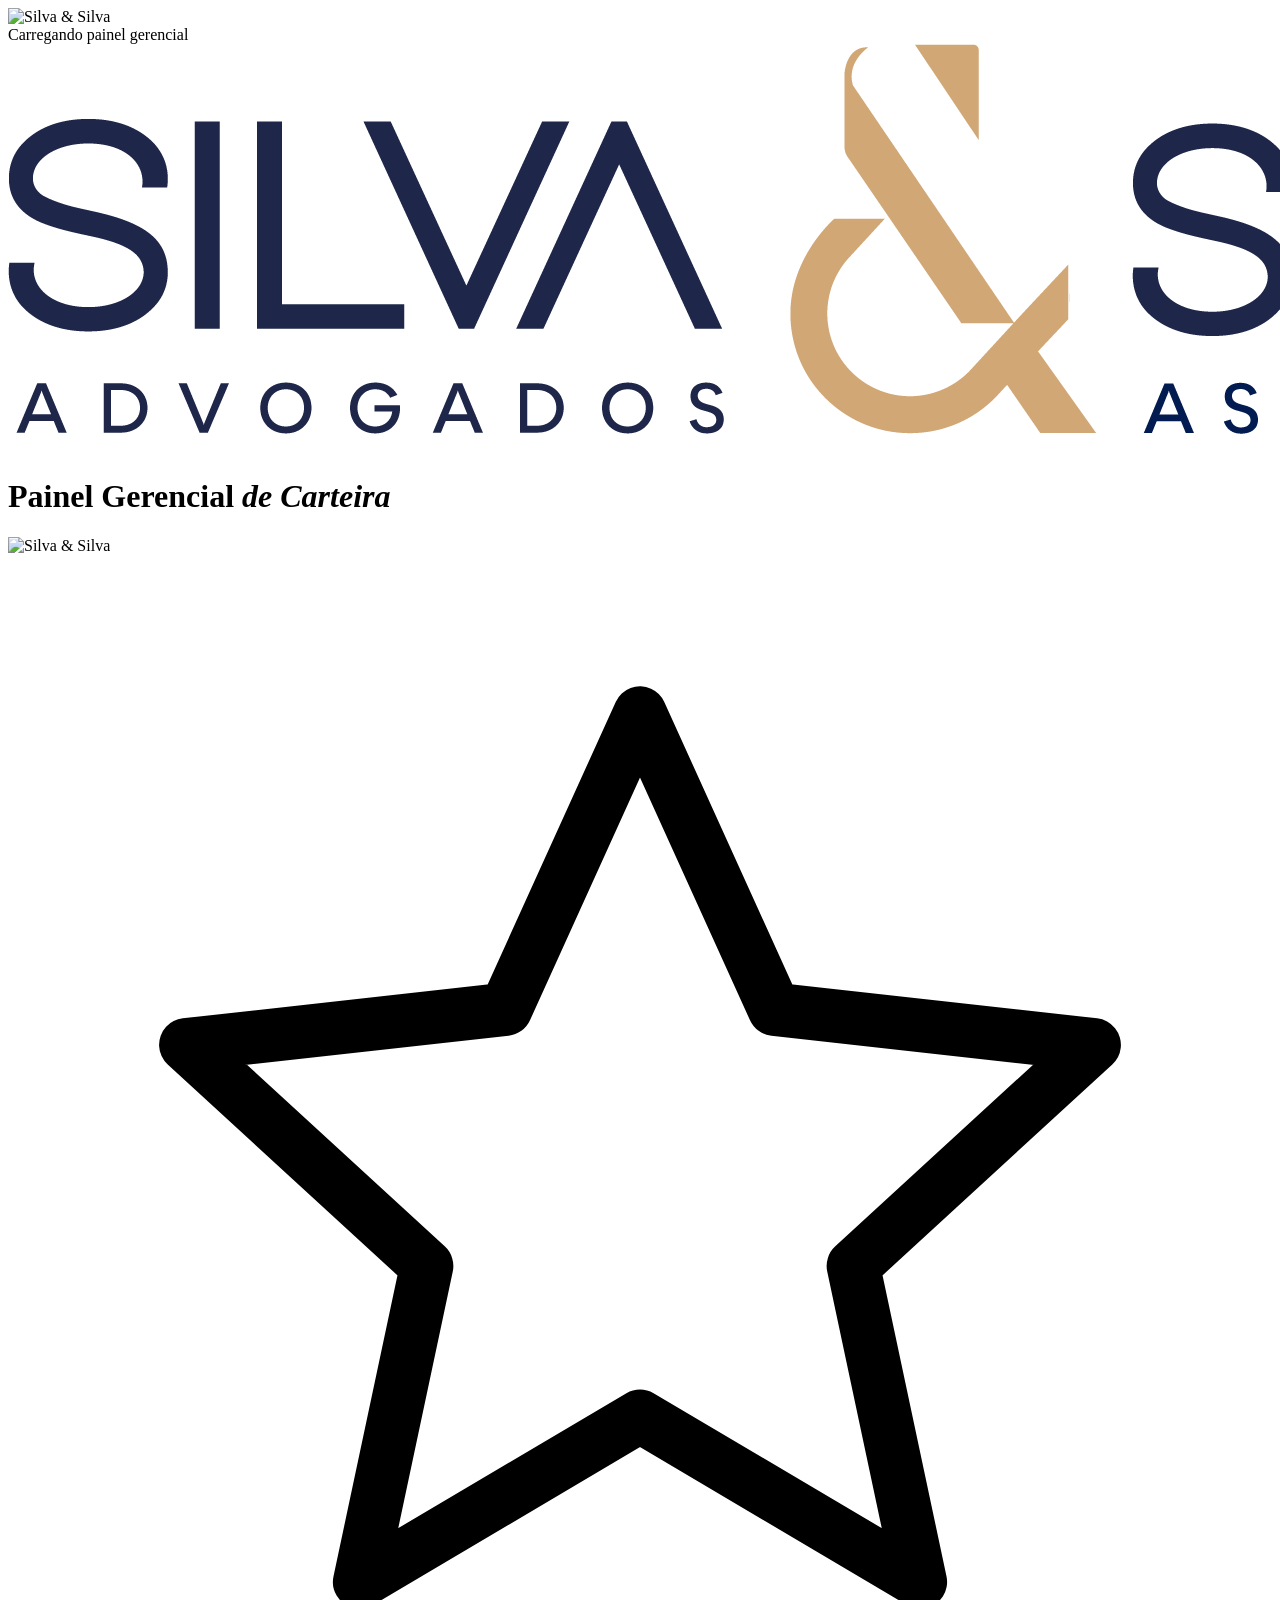
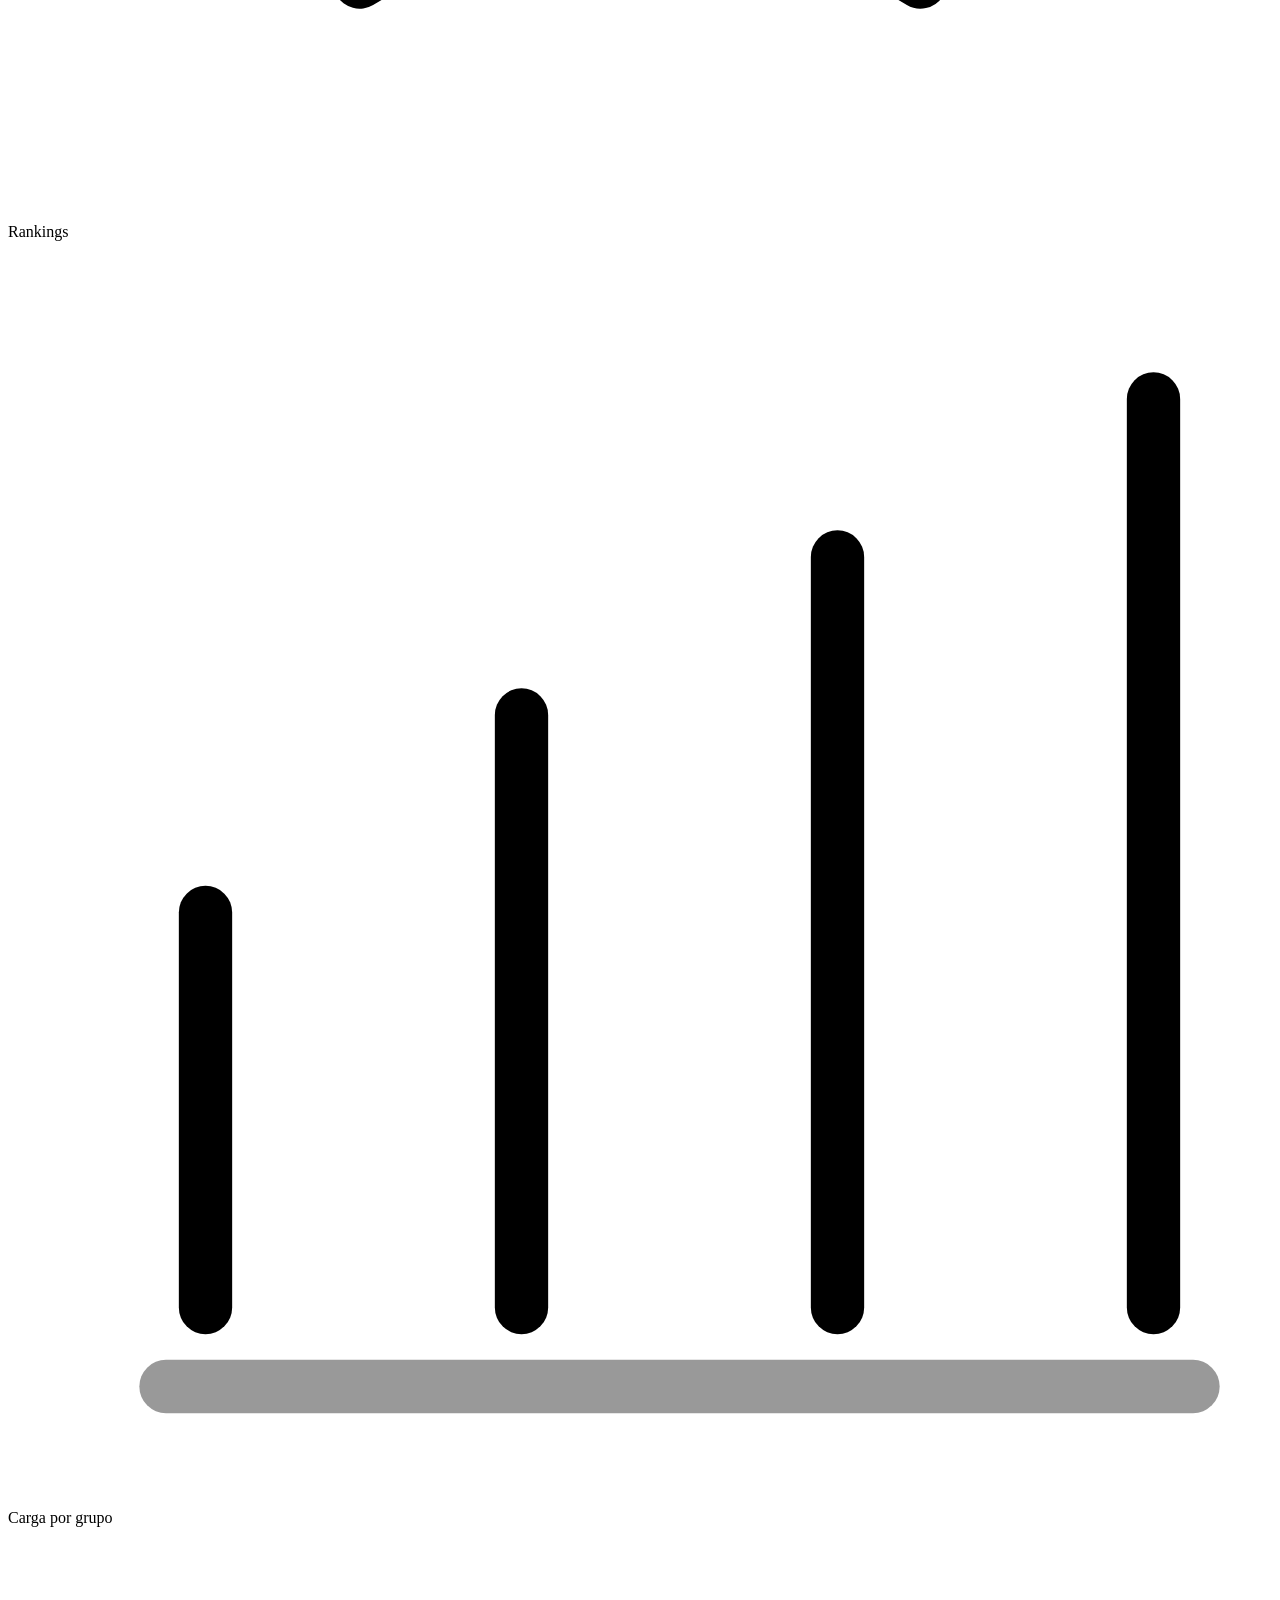
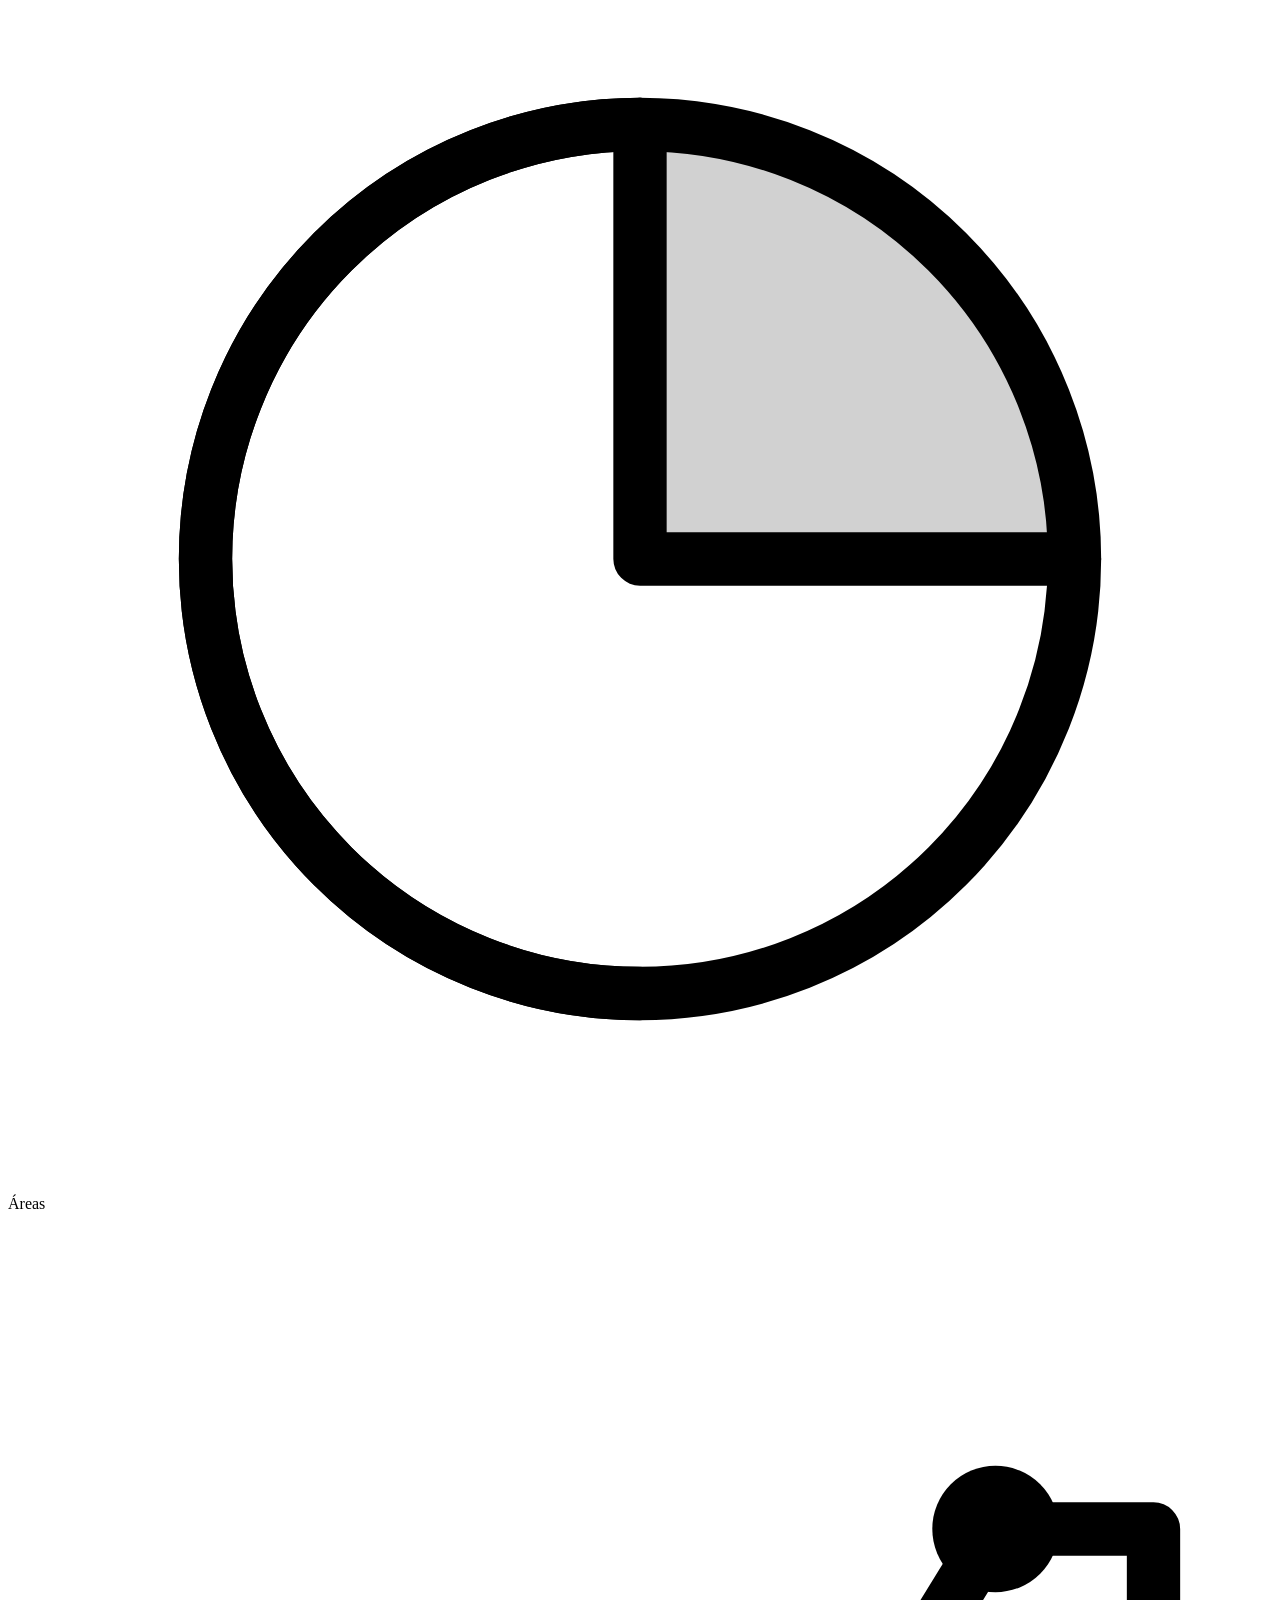
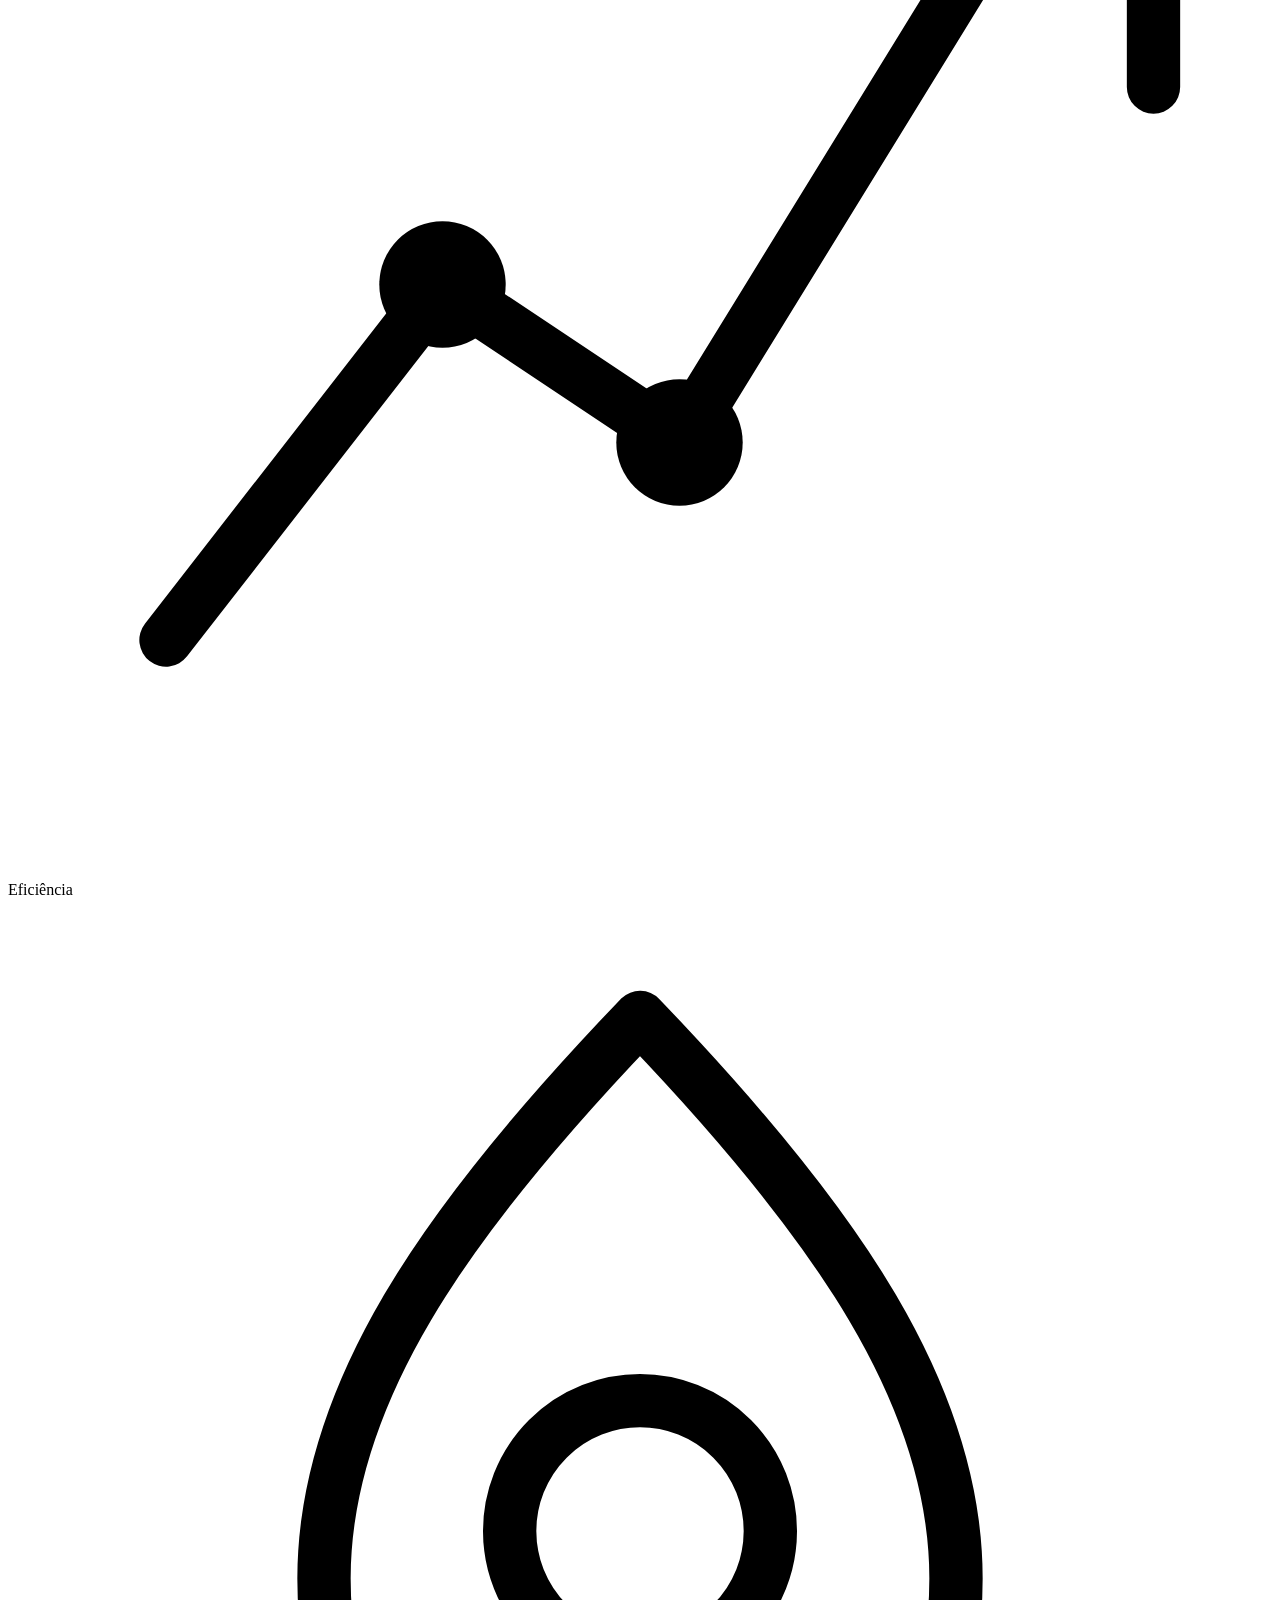
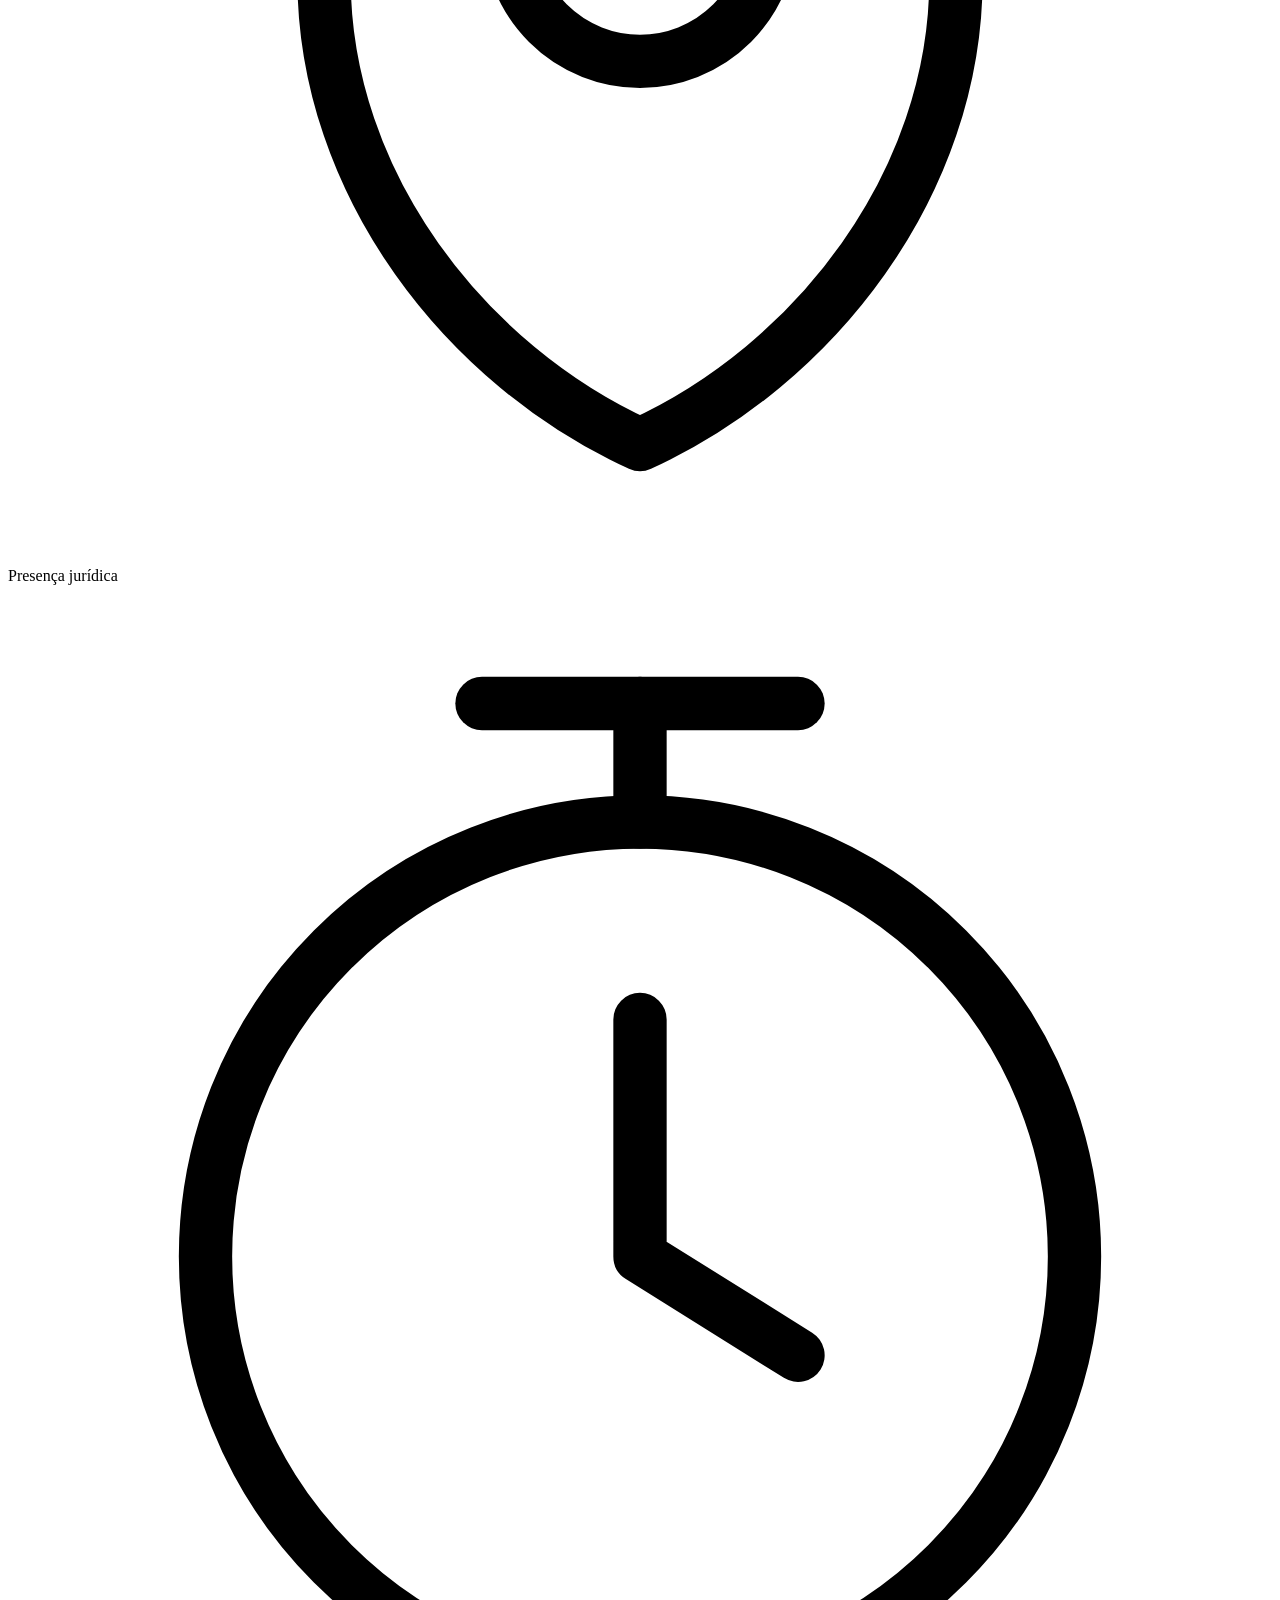
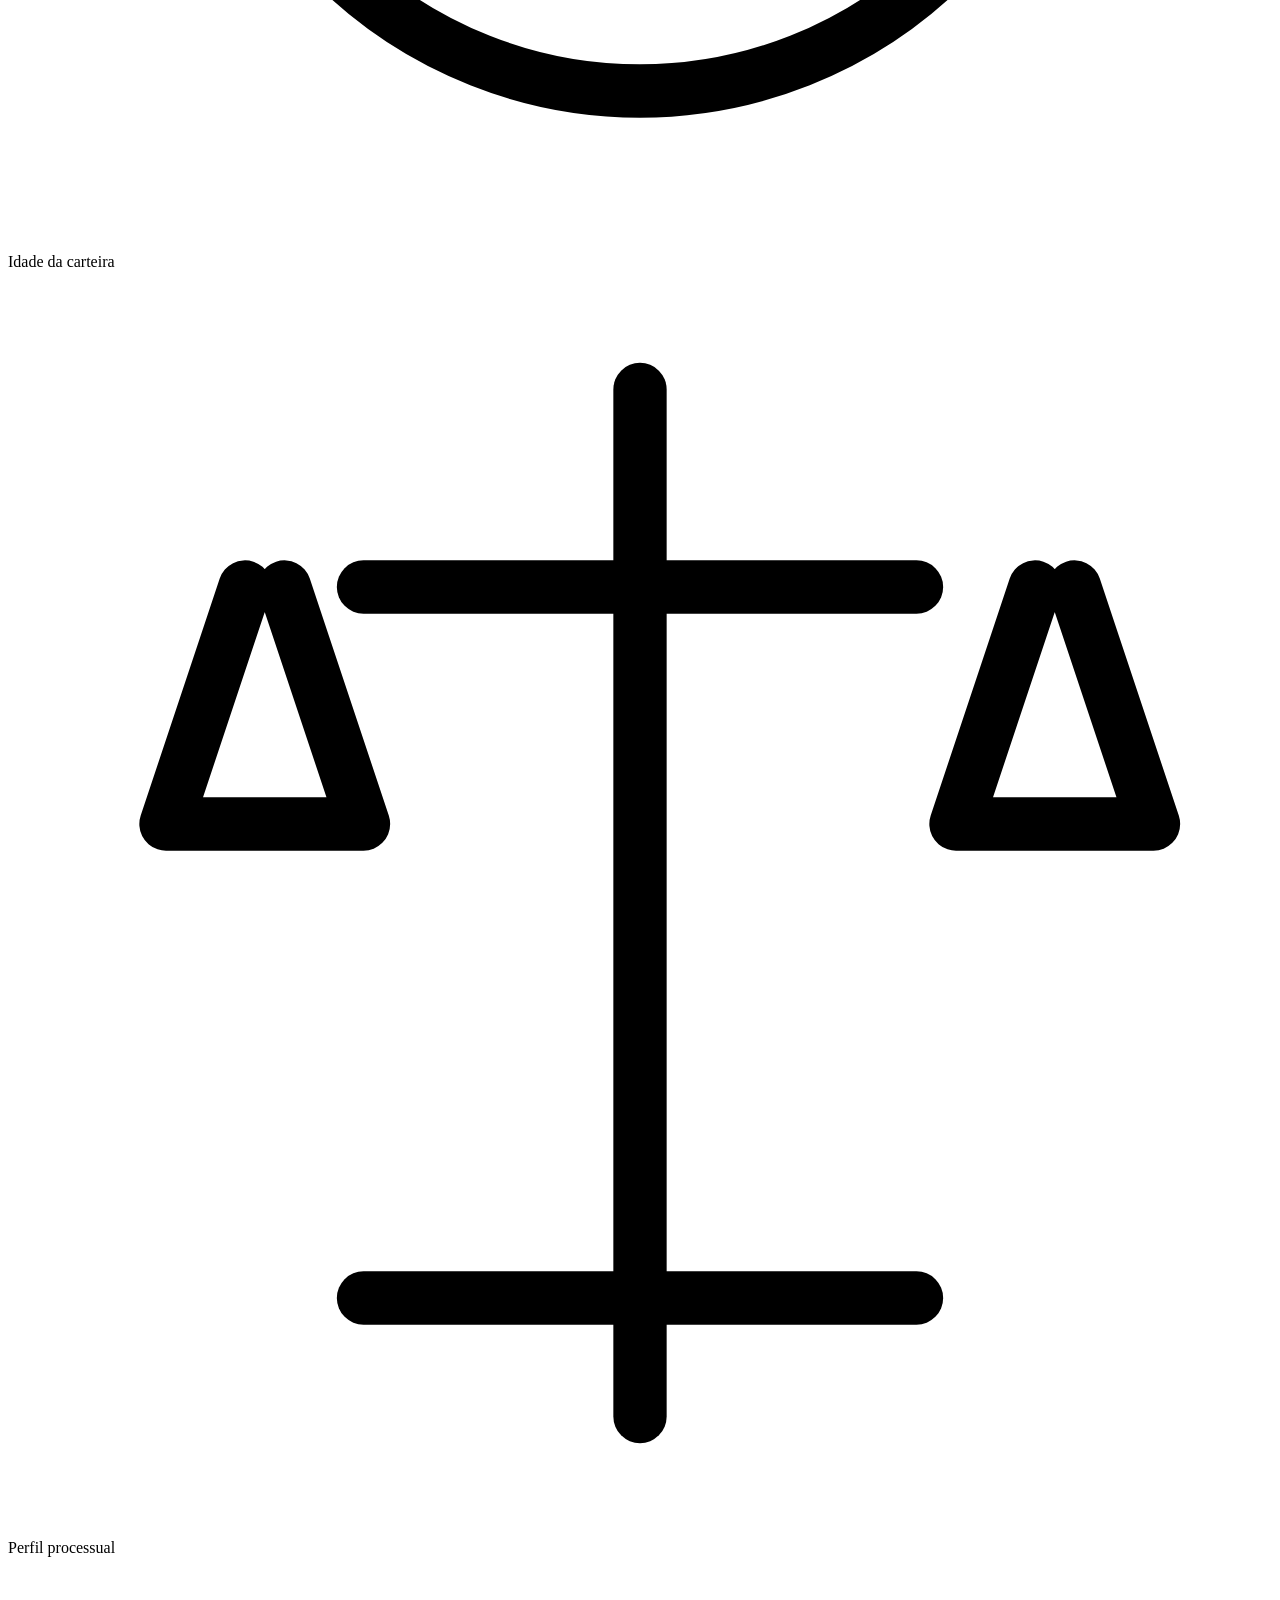
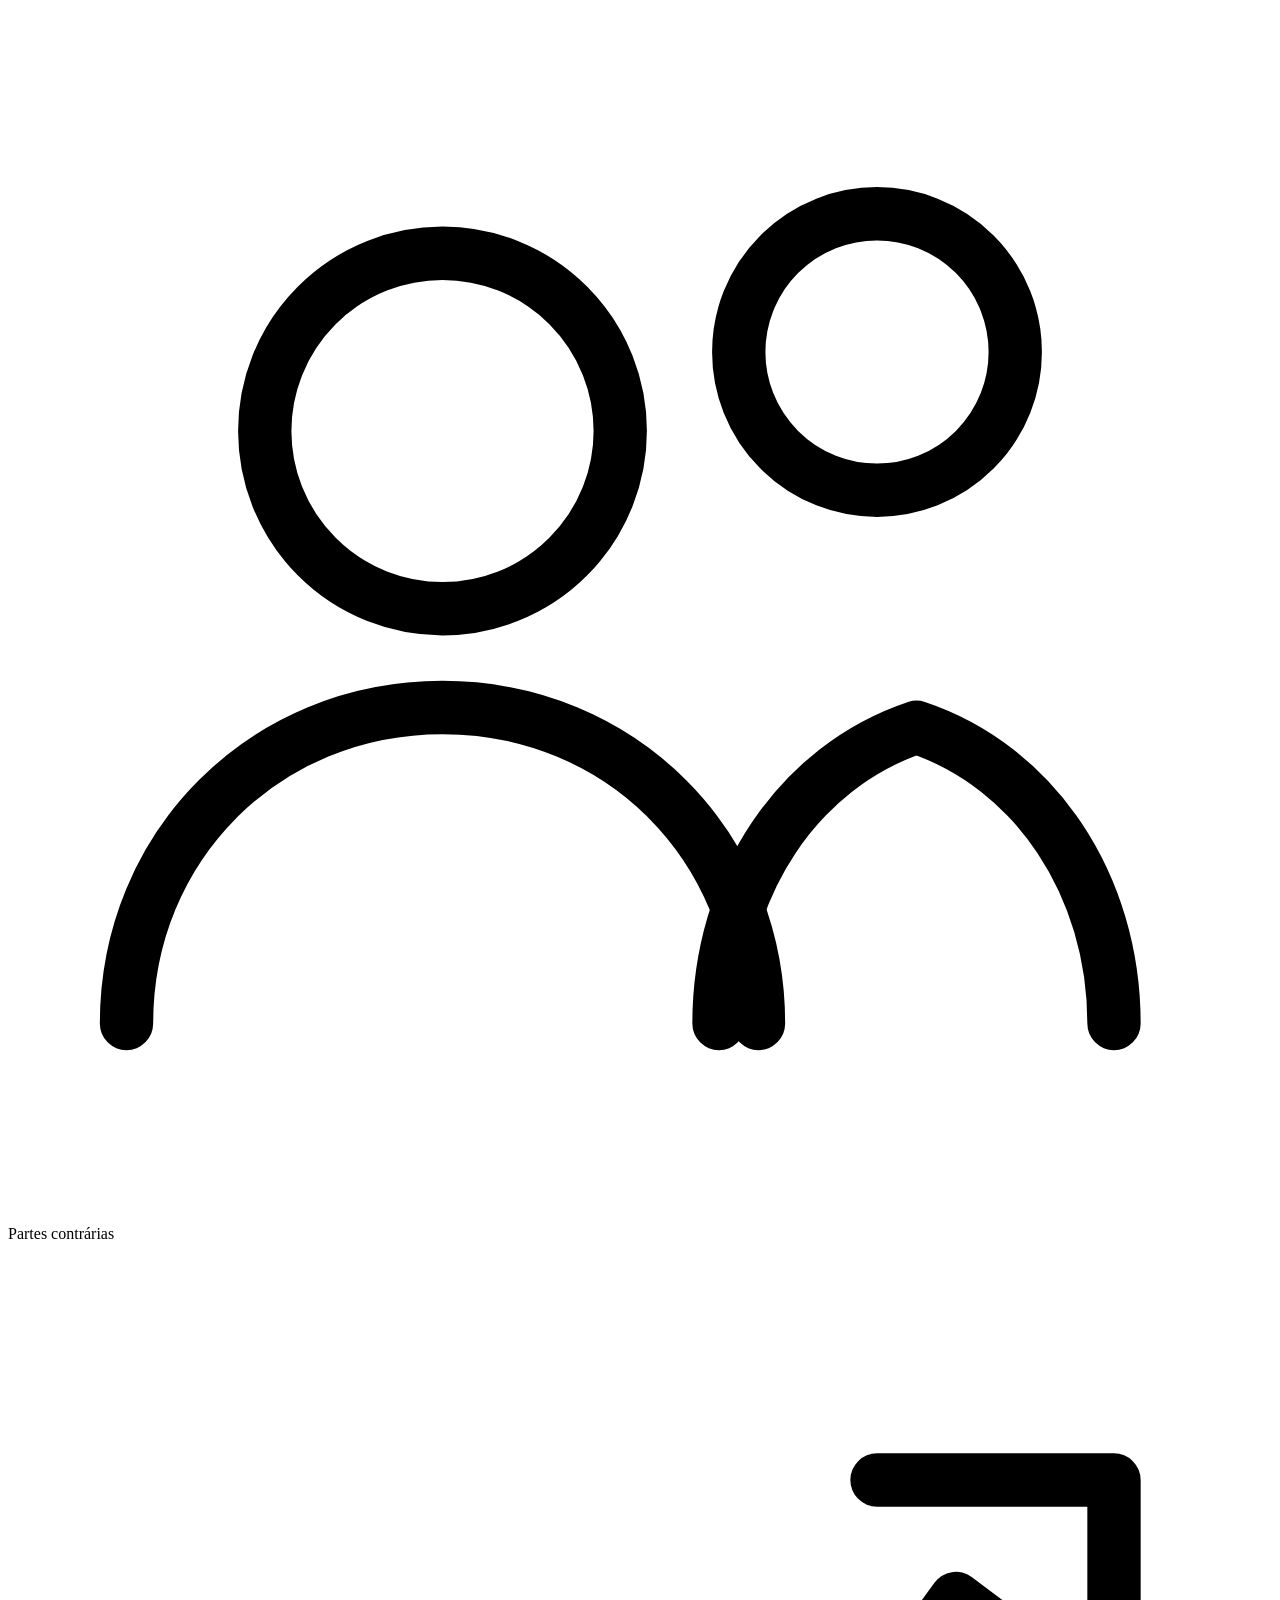
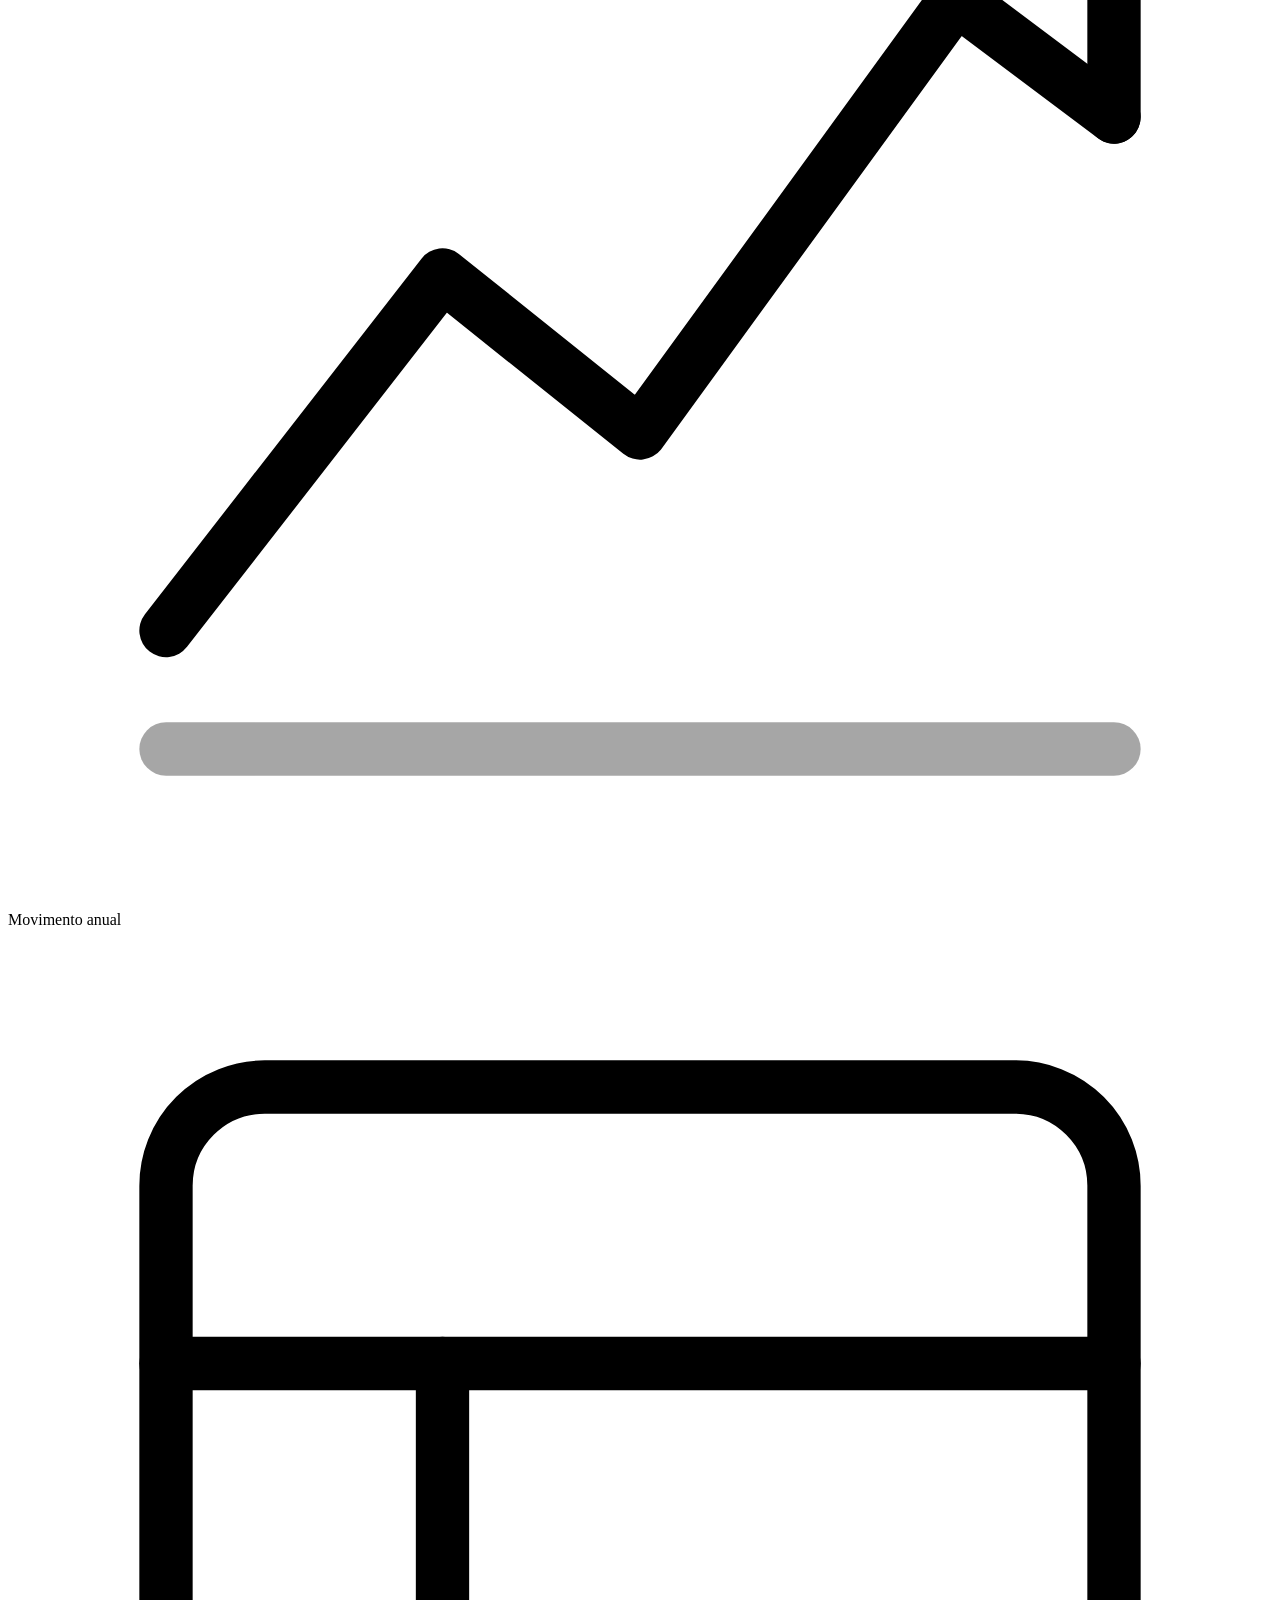
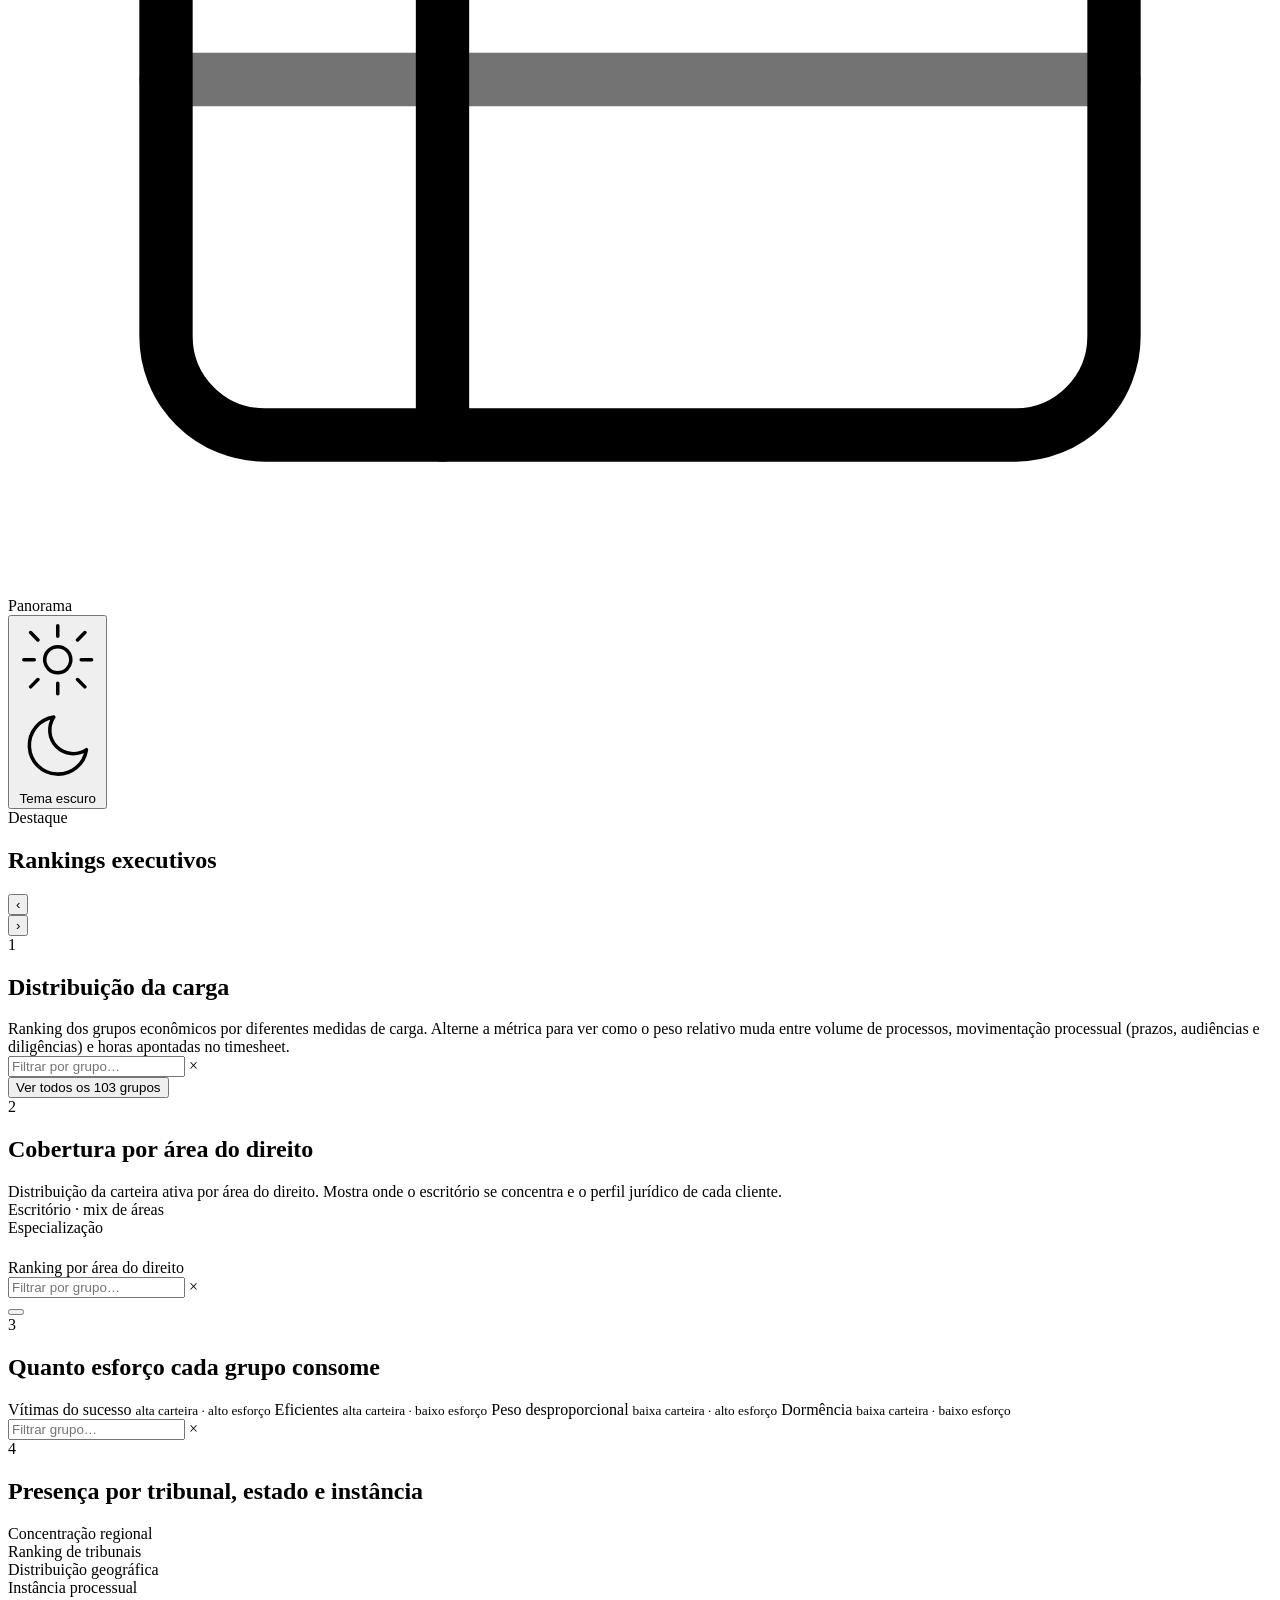
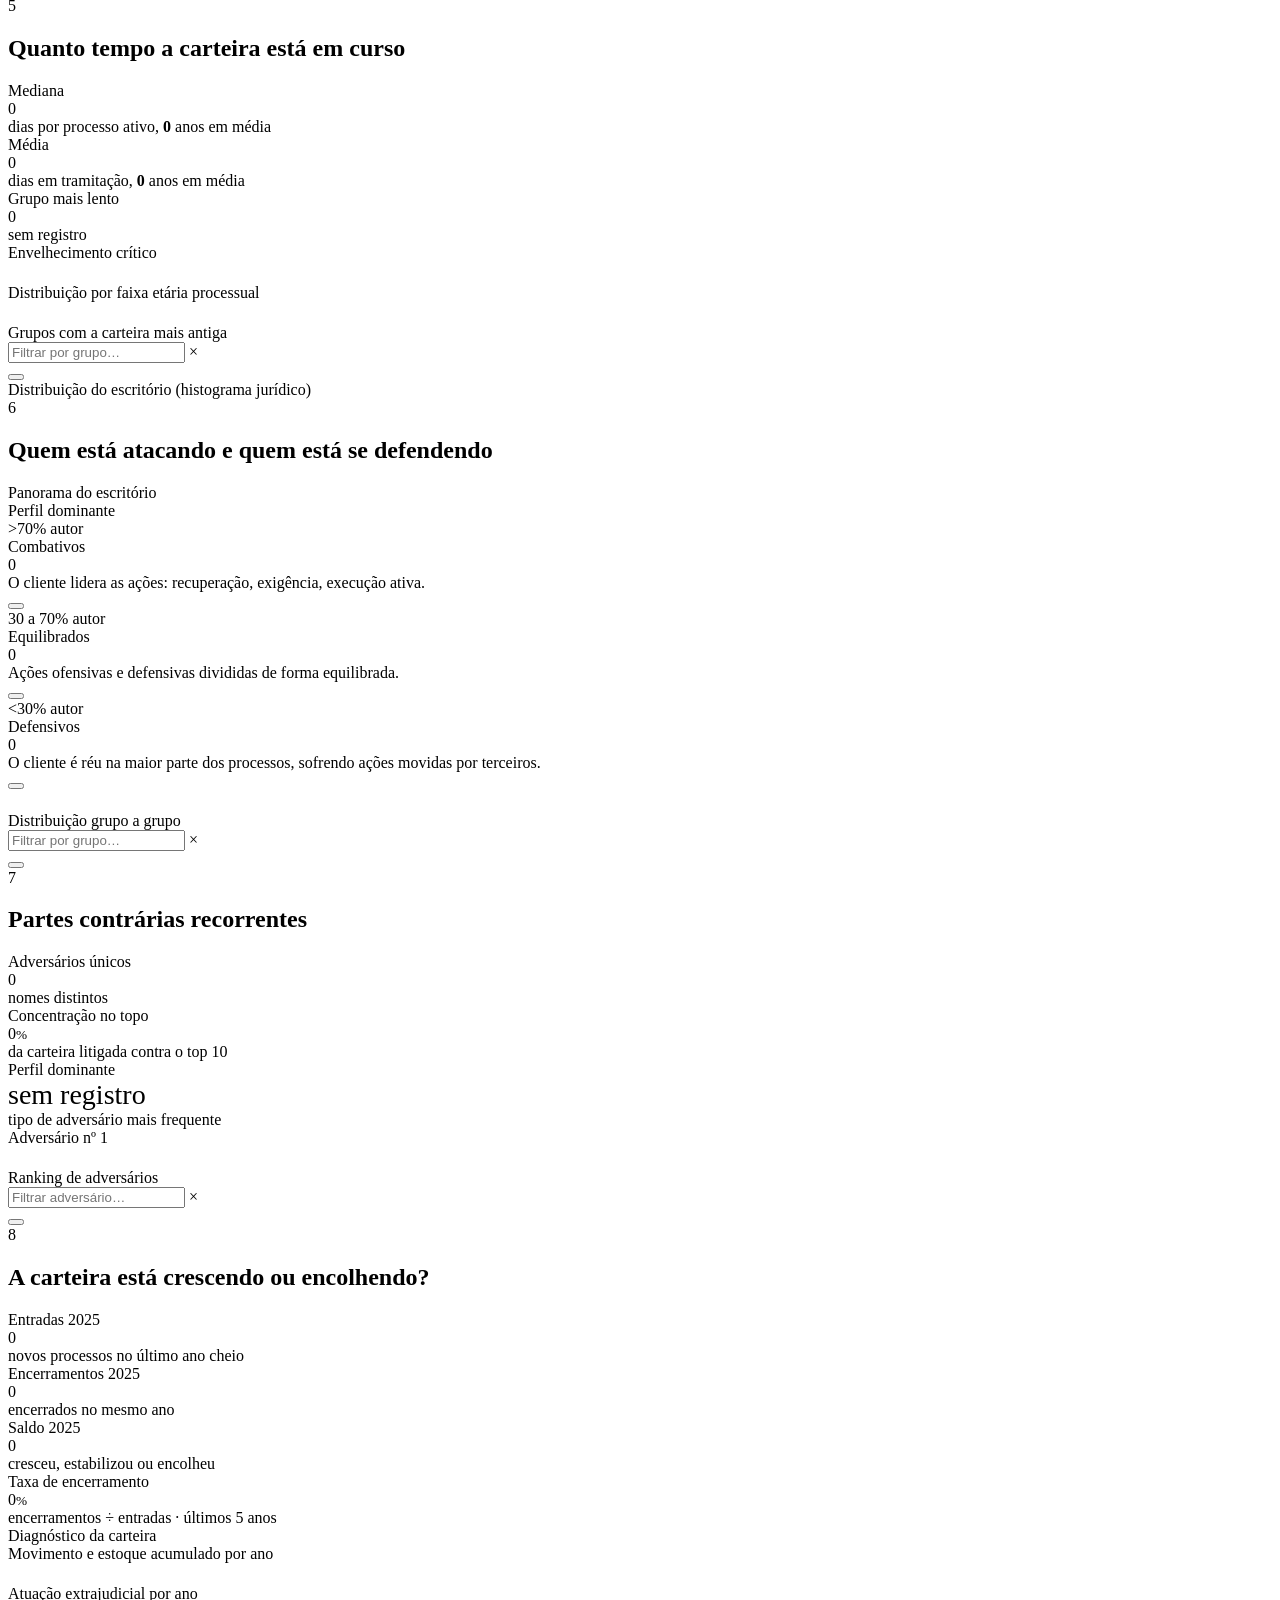
<file: src/index.template.html>
<!DOCTYPE html>
<html lang="pt-BR">
<head>
<meta charset="UTF-8">
<meta name="viewport" content="width=device-width, initial-scale=1.0">
<title>Painel Gerencial · Silva &amp; Silva</title>
<link rel="preconnect" href="https://fonts.googleapis.com">
<link rel="preconnect" href="https://fonts.gstatic.com" crossorigin>
<link href="https://fonts.googleapis.com/css2?family=Montserrat:wght@300;400;500;600;700;800;900&family=Cormorant+Garamond:wght@400;500;600;700&family=Inter:wght@400;500;600;700&family=JetBrains+Mono:wght@400;500;600;700&display=swap" rel="stylesheet">
<style>
/* BUILD:INJECT_CSS */
</style>

</style>
<body class="has-sidenav loading">

<!-- Fio dourado de progresso de leitura (fixo no topo) -->
<div class="reading-line" id="reading-line" aria-hidden="true"></div>

<!-- Cortina de loading -->
<div class="curtain" id="curtain">
  <div class="curtain-half curtain-left"></div>
  <div class="curtain-half curtain-right"></div>
  <div class="curtain-center">
    <div class="curtain-logo-wrap">
      <img class="curtain-logo" id="curtain-logo" alt="Silva &amp; Silva">
      <div class="curtain-shine"></div>
    </div>
    <div class="curtain-caption">Carregando painel gerencial</div>
    <div class="curtain-dots"><span></span><span></span><span></span></div>
  </div>
</div>


<!-- ============ HERO ============ -->
<header class="hero">
  <div class="wrap">
    <div class="hero-top">
      <img class="hero-logo" src="[data-uri]" alt="Silva &amp; Silva Advogados">
    </div>

    <div class="hero-title">
      <h1 class="serif">Painel Gerencial <em>de Carteira</em></h1>
    </div>
    <!-- IDs preservados para o JS (ocultos) -->
    <span id="m-grupos" style="display:none"></span><span id="m-corte" style="display:none"></span>

    <div class="hero-rule"></div>
  </div>
</header>

<div class="kpi-strip-wrap">
  <div class="totals" id="kpirow"></div>
</div>

<div class="alert-strip-wrap" id="alert-strip-wrap" style="display:none">
  <div class="alert-strip" id="alert-strip"></div>
</div>

<aside class="sidenav" id="sidenav">
  <div class="sn-brand">
    <img class="sn-brand-logo" id="sn-brand-logo" alt="Silva &amp; Silva">
  </div>
  <nav class="sn-list" id="sidenav-list">
    <div class="sn-marker" id="sn-marker"></div>
    <a class="sn-link on" data-target="sec-exec">
      <span class="sn-icon">
        <svg viewBox="0 0 32 32" fill="none" stroke="currentColor" stroke-width="1.35" stroke-linecap="round" stroke-linejoin="round"><path d="M16 4l3.4 7.5 8.1.9-6.1 5.6 1.7 8-7.1-4.2-7.1 4.2 1.7-8L4.5 12.4l8.1-.9L16 4z"/></svg>
      </span>
      <span class="sn-label">Rankings</span>
    </a>
    <a class="sn-link" data-target="sec-ranking">
      <span class="sn-icon">
        <svg viewBox="0 0 32 32" fill="none" stroke="currentColor" stroke-width="1.35" stroke-linecap="round" stroke-linejoin="round"><path d="M5 27V17"/><path d="M13 27V12"/><path d="M21 27V8"/><path d="M29 27V4"/><line x1="4" y1="29" x2="30" y2="29" opacity=".4"/></svg>
      </span>
      <span class="sn-label">Carga por grupo</span>
    </a>
    <a class="sn-link" data-target="sec-area">
      <span class="sn-icon">
        <svg viewBox="0 0 32 32" fill="none" stroke="currentColor" stroke-width="1.35" stroke-linecap="round" stroke-linejoin="round"><circle cx="16" cy="16" r="11"/><path d="M16 5 A11 11 0 0 1 27 16 L16 16 Z" fill="currentColor" opacity=".18" stroke="none"/><path d="M16 5v11l11 0"/><path d="M16 27a11 11 0 0 1 0-22"/></svg>
      </span>
      <span class="sn-label">Áreas</span>
    </a>
    <a class="sn-link" data-target="sec-scatter">
      <span class="sn-icon">
        <svg viewBox="0 0 32 32" fill="none" stroke="currentColor" stroke-width="1.35" stroke-linecap="round" stroke-linejoin="round"><path d="M4 26L11 17l6 4 8-13"/><path d="M25 8h4v4" /><circle cx="11" cy="17" r="1.6" fill="currentColor" stroke="none"/><circle cx="17" cy="21" r="1.6" fill="currentColor" stroke="none"/><circle cx="25" cy="8" r="1.6" fill="currentColor" stroke="none"/></svg>
      </span>
      <span class="sn-label">Eficiência</span>
    </a>
    <a class="sn-link" data-target="sec-foro">
      <span class="sn-icon">
        <svg viewBox="0 0 32 32" fill="none" stroke="currentColor" stroke-width="1.35" stroke-linecap="round" stroke-linejoin="round"><path d="M16 3C11 8.2 8 12.6 8 17.2 8 22.4 11.6 27 16 29c4.4-2 8-6.6 8-11.8C24 12.6 21 8.2 16 3z"/><circle cx="16" cy="16" r="3.3"/></svg>
      </span>
      <span class="sn-label">Presença jurídica</span>
    </a>
    <a class="sn-link" data-target="sec-tempo">
      <span class="sn-icon">
        <svg viewBox="0 0 32 32" fill="none" stroke="currentColor" stroke-width="1.35" stroke-linecap="round" stroke-linejoin="round"><circle cx="16" cy="17" r="11"/><path d="M16 11v6l4 2.5"/><path d="M12 3h8" /><path d="M16 3v3"/></svg>
      </span>
      <span class="sn-label">Idade da carteira</span>
    </a>
    <a class="sn-link" data-target="sec-polo">
      <span class="sn-icon">
        <svg viewBox="0 0 32 32" fill="none" stroke="currentColor" stroke-width="1.35" stroke-linecap="round" stroke-linejoin="round"><path d="M16 3v26"/><path d="M9 8h14" /><path d="M6 8L4 14h5L7 8"/><path d="M26 8l-2 6h5l-2-6"/><path d="M9 26h14" /></svg>
      </span>
      <span class="sn-label">Perfil processual</span>
    </a>
    <a class="sn-link" data-target="sec-partes">
      <span class="sn-icon">
        <svg viewBox="0 0 32 32" fill="none" stroke="currentColor" stroke-width="1.35" stroke-linecap="round" stroke-linejoin="round"><circle cx="11" cy="12" r="4.5"/><circle cx="22" cy="10" r="3.5"/><path d="M3 27c0-4.5 3.5-8 8-8s8 3.5 8 8"/><path d="M18 27c0-3.5 2-6.5 5-7.5 3 1 5 4 5 7.5"/></svg>
      </span>
      <span class="sn-label">Partes contrárias</span>
    </a>
    <a class="sn-link" data-target="sec-series">
      <span class="sn-icon">
        <svg viewBox="0 0 32 32" fill="none" stroke="currentColor" stroke-width="1.35" stroke-linecap="round" stroke-linejoin="round"><path d="M4 25l7-9 5 4 8-11 4 3"/><path d="M22 6h6v6"/><path d="M4 28h24" opacity=".35"/></svg>
      </span>
      <span class="sn-label">Movimento anual</span>
    </a>
    <a class="sn-link" data-target="sec-pano">
      <span class="sn-icon">
        <svg viewBox="0 0 32 32" fill="none" stroke="currentColor" stroke-width="1.35" stroke-linecap="round" stroke-linejoin="round"><rect x="4" y="4" width="24" height="24" rx="2.5"/><line x1="4" y1="11" x2="28" y2="11"/><line x1="11" y1="11" x2="11" y2="28"/><line x1="4" y1="19" x2="28" y2="19" opacity=".55"/></svg>
      </span>
      <span class="sn-label">Panorama</span>
    </a>
  </nav>
  <div class="sn-tail">
    <button class="sn-theme-btn" id="theme-toggle" aria-label="Alternar tema claro/escuro">
      <span class="sn-icon">
        <svg class="sn-theme-sun" viewBox="0 0 32 32" fill="none" stroke="currentColor" stroke-width="1.35" stroke-linecap="round" stroke-linejoin="round"><circle cx="16" cy="16" r="5"/><path d="M16 3v4M16 25v4M5.6 5.6l2.8 2.8M23.6 23.6l2.8 2.8M3 16h4M25 16h4M5.6 26.4l2.8-2.8M23.6 8.4l2.8-2.8"/></svg>
        <svg class="sn-theme-moon" viewBox="0 0 32 32" fill="none" stroke="currentColor" stroke-width="1.35" stroke-linecap="round" stroke-linejoin="round"><path d="M27 17.5A11 11 0 1 1 14.5 5 9 9 0 0 0 27 17.5z"/></svg>
      </span>
      <span class="sn-label" id="theme-toggle-label">Tema escuro</span>
    </button>
  </div>
</aside>

<main>
<div class="wrap">

  <!-- 0. Rankings Executivos (grid solto) -->
  <section id="sec-exec" class="reveal">
    <div class="exec-head">
      <div class="exec-head-kicker">Destaque</div>
      <h2 class="exec-head-title">Rankings executivos</h2>
      <div class="exec-head-rule"></div>
    </div>
    <div class="exec-stage">
      <button class="exec-arrow left" id="exec-prev" aria-label="Anterior">‹</button>
      <div class="exec-track" id="exec-track"></div>
      <button class="exec-arrow right" id="exec-next" aria-label="Próximo">›</button>
    </div>
  </section>

  <!-- I. Ranking -->
  <section id="sec-ranking" class="reveal">
    <div class="sec-head">
      <div class="roman">1</div>
      <div class="sec-titles">
        <h2>Distribuição da carga</h2>
        <div class="sec-desc">Ranking dos grupos econômicos por diferentes medidas de carga. Alterne a métrica para ver como o peso relativo muda entre volume de processos, movimentação processual (prazos, audiências e diligências) e horas apontadas no timesheet.</div>
      </div>
    </div>
    <div class="panel">
      <div class="rank-toolbar">
        <div class="metric-tabs pill" id="metric-tabs"></div>
        <div class="rank-search">
          <input type="text" id="rank-filtro" placeholder="Filtrar por grupo…" autocomplete="off">
          <span class="rs-clear" id="rank-filtro-clear" title="Limpar">×</span>
        </div>
      </div>
      <div class="bars" id="ranking-bars"></div>
      <div class="rank-footer">
        <button class="rank-expand" id="rank-expand">Ver todos os <span id="rank-count">103</span> grupos</button>
      </div>
    </div>
  </section>

  <!-- II. Áreas -->
  <section id="sec-area" class="reveal">
    <div class="sec-head">
      <div class="roman">2</div>
      <div class="sec-titles">
        <h2>Cobertura por área do direito</h2>
        <div class="sec-desc">Distribuição da carteira ativa por área do direito. Mostra onde o escritório se concentra e o perfil jurídico de cada cliente.</div>
      </div>
    </div>
    <div class="area-topo">
      <div class="panel area-donut-panel">
        <div class="panel-label">Escritório · mix de áreas</div>
        <div id="area-donut"></div>
      </div>
      <div class="panel area-insight">
        <div class="ai-eyebrow">Especialização</div>
        <div class="ai-headline" id="area-insight-headline"></div>
        <div class="ai-sub" id="area-insight-sub"></div>
        <div class="ai-list" id="area-insight-list"></div>
      </div>
    </div>
    <div class="panel" style="margin-top:22px">
      <div class="panel-label">Ranking por área do direito</div>
      <div class="rank-toolbar">
        <div class="metric-tabs pill" id="area-tabs"></div>
        <div class="rank-search">
          <input type="text" id="area-filtro" placeholder="Filtrar por grupo…" autocomplete="off">
          <span class="rs-clear" id="area-filtro-clear" title="Limpar">×</span>
        </div>
      </div>
      <div class="bars" id="area-bars"></div>
      <div class="rank-footer">
        <button class="rank-expand" id="area-expand"></button>
      </div>
    </div>
  </section>

  <!-- III. Esforço x carteira -->
  <section id="sec-scatter" class="reveal">
    <div class="sec-head">
      <div class="roman">3</div>
      <div class="sec-titles">
        <h2>Quanto esforço cada grupo consome</h2>
      </div>
    </div>
    <div class="panel eff-panel">
      <div class="eff-toolbar">
        <div class="eff-legend">
          <span class="eff-leg"><span class="eff-dot dq1"></span> Vítimas do sucesso <small>alta carteira · alto esforço</small></span>
          <span class="eff-leg"><span class="eff-dot dq2"></span> Eficientes <small>alta carteira · baixo esforço</small></span>
          <span class="eff-leg"><span class="eff-dot dq3"></span> Peso desproporcional <small>baixa carteira · alto esforço</small></span>
          <span class="eff-leg"><span class="eff-dot dq4"></span> Dormência <small>baixa carteira · baixo esforço</small></span>
        </div>
        <div class="rank-search">
          <input type="text" id="eff-filtro" placeholder="Filtrar grupo…" autocomplete="off">
          <span class="rs-clear" id="eff-filtro-clear" title="Limpar">×</span>
        </div>
      </div>
      <div id="eff-matriz"></div>
      <div class="eff-summary" id="eff-summary"></div>
    </div>
  </section>

  <!-- IX. Cobertura geográfica e por foro -->
  <section id="sec-foro" class="reveal">
    <div class="sec-head">
      <div class="roman">4</div>
      <div class="sec-titles">
        <h2>Presença por tribunal, estado e instância</h2>
      </div>
    </div>

    <!-- Linha 1: Concentração (card destaque) + Tribunais (ranking) -->
    <div class="foro-topo">
      <div class="panel foro-conc">
        <div class="fc-eyebrow">Concentração regional</div>
        <div class="fc-headline" id="foro-conc-head"></div>
        <div class="fc-sub" id="foro-conc-sub"></div>
        <div class="fc-list" id="foro-conc-list"></div>
      </div>
      <div class="panel">
        <div class="panel-label">
          Ranking de tribunais
          <span id="foro-trib-filtro-label" class="foro-tag"></span>
        </div>
        <div class="bars" id="foro-trib-bars"></div>
      </div>
    </div>

    <!-- Linha 2: Mapa do Brasil + Instância -->
    <div class="foro-meio">
      <div class="panel foro-map-panel">
        <div class="panel-label">Distribuição geográfica</div>
        <div id="foro-map"></div>
      </div>
      <div class="panel">
        <div class="panel-label">Instância processual</div>
        <div id="foro-inst-bars"></div>
        <div class="foro-inst-note" id="foro-inst-note"></div>
      </div>
    </div>
  </section>

  <!-- V. Tempo de tramitação -->
  <section id="sec-tempo" class="reveal">
    <div class="sec-head">
      <div class="roman">5</div>
      <div class="sec-titles">
        <h2>Quanto tempo a carteira está em curso</h2>
      </div>
    </div>

    <!-- Topo: 3 KPIs + card 'Envelhecimento crítico' -->
    <div class="tempo-topo">
      <div class="tempo-kpis">
        <div class="tk-card"><div class="tk-eyebrow">Mediana</div><div class="tk-num" id="tk-mediana">0</div><div class="tk-desc">dias por processo ativo, <b id="tk-mediana-anos">0</b> anos em média</div></div>
        <div class="tk-card"><div class="tk-eyebrow">Média</div><div class="tk-num" id="tk-media">0</div><div class="tk-desc">dias em tramitação, <b id="tk-media-anos">0</b> anos em média</div></div>
        <div class="tk-card"><div class="tk-eyebrow">Grupo mais lento</div><div class="tk-num" id="tk-lento">0</div><div class="tk-desc"><span id="tk-lento-nome">sem registro</span></div></div>
      </div>
      <div class="panel tempo-crit">
        <div class="tc-eyebrow">Envelhecimento crítico</div>
        <div class="tc-headline" id="tc-head"></div>
        <div class="tc-sub" id="tc-sub"></div>
        <div class="tc-list" id="tc-list"></div>
      </div>
    </div>

    <!-- Faixas etárias -->
    <div class="panel" style="margin-top:22px">
      <div class="panel-label">Distribuição por faixa etária processual</div>
      <div id="tempo-faixas"></div>
    </div>

    <!-- Ranking + histograma -->
    <div class="grid2" style="margin-top:22px">
      <div class="panel">
        <div class="panel-label">
          Grupos com a carteira mais antiga
        </div>
        <div class="rank-toolbar">
          <div class="rank-search">
            <input type="text" id="tempo-filtro" placeholder="Filtrar por grupo…" autocomplete="off">
            <span class="rs-clear" id="tempo-filtro-clear" title="Limpar">×</span>
          </div>
        </div>
        <div class="bars" id="tempo-bars"></div>
        <div class="rank-footer">
          <button class="rank-expand" id="tempo-expand"></button>
        </div>
      </div>
      <div class="panel">
        <div class="panel-label">Distribuição do escritório (histograma jurídico)</div>
        <div id="tempo-hist"></div>
        <div class="tempo-hist-legend" id="tempo-hist-legend"></div>
      </div>
    </div>
  </section>

  <!-- VI. Polo processual -->
  <section id="sec-polo" class="reveal">
    <div class="sec-head">
      <div class="roman">6</div>
      <div class="sec-titles">
        <h2>Quem está atacando e quem está se defendendo</h2>
      </div>
    </div>

    <!-- Linha 1: Barra macro do escritório + Card 'Perfil dominante' -->
    <div class="polo-topo">
      <div class="panel polo-macro-panel">
        <div class="panel-label">Panorama do escritório</div>
        <div class="polo-macro" id="polo-macro"></div>
        <div class="polo-legend" id="polo-legend"></div>
      </div>
      <div class="panel polo-dom">
        <div class="pd-eyebrow">Perfil dominante</div>
        <div class="pd-headline" id="polo-dom-head"></div>
        <div class="pd-sub" id="polo-dom-sub"></div>
      </div>
    </div>

    <!-- Linha 2: 3 pilhas colapsáveis (Combativos / Equilibrados / Defensivos) -->
    <div class="polo-pilhas">
      <div class="pilha-card pilha-combativo" data-perfil="combativo">
        <div class="pc-head">
          <div class="pc-dot"></div>
          <div class="pc-title">
            <div class="pc-eyebrow">&gt;70% autor</div>
            <div class="pc-name">Combativos</div>
          </div>
          <div class="pc-num" id="pilha-combativo-num">0</div>
        </div>
        <div class="pc-desc">O cliente lidera as ações: recuperação, exigência, execução ativa.</div>
        <div class="pc-list" id="pilha-combativo-list"></div>
        <button class="pc-toggle" id="pilha-combativo-toggle"></button>
      </div>
      <div class="pilha-card pilha-equilibrado" data-perfil="equilibrado">
        <div class="pc-head">
          <div class="pc-dot"></div>
          <div class="pc-title">
            <div class="pc-eyebrow">30 a 70% autor</div>
            <div class="pc-name">Equilibrados</div>
          </div>
          <div class="pc-num" id="pilha-equilibrado-num">0</div>
        </div>
        <div class="pc-desc">Ações ofensivas e defensivas divididas de forma equilibrada.</div>
        <div class="pc-list" id="pilha-equilibrado-list"></div>
        <button class="pc-toggle" id="pilha-equilibrado-toggle"></button>
      </div>
      <div class="pilha-card pilha-defensivo" data-perfil="defensivo">
        <div class="pc-head">
          <div class="pc-dot"></div>
          <div class="pc-title">
            <div class="pc-eyebrow">&lt;30% autor</div>
            <div class="pc-name">Defensivos</div>
          </div>
          <div class="pc-num" id="pilha-defensivo-num">0</div>
        </div>
        <div class="pc-desc">O cliente é réu na maior parte dos processos, sofrendo ações movidas por terceiros.</div>
        <div class="pc-list" id="pilha-defensivo-list"></div>
        <button class="pc-toggle" id="pilha-defensivo-toggle"></button>
      </div>
    </div>

    <!-- Linha 3: Ranking detalhado com filtro e expandir -->
    <div class="panel" style="margin-top:22px">
      <div class="panel-label">Distribuição grupo a grupo</div>
      <div class="rank-toolbar">
        <div class="rank-search">
          <input type="text" id="polo-filtro" placeholder="Filtrar por grupo…" autocomplete="off">
          <span class="rs-clear" id="polo-filtro-clear" title="Limpar">×</span>
        </div>
      </div>
      <div class="stack" id="polo-stack"></div>
      <div class="rank-footer">
        <button class="rank-expand" id="polo-expand"></button>
      </div>
    </div>
  </section>

  <!-- VII. Partes contrárias -->
  <section id="sec-partes" class="reveal">
    <div class="sec-head">
      <div class="roman">7</div>
      <div class="sec-titles">
        <h2>Partes contrárias recorrentes</h2>
        <div class="sec-desc" id="partes-desc"></div>
      </div>
    </div>

    <!-- Linha 1: 3 KPIs + card 'Adversário nº 1' -->
    <div class="partes-topo">
      <div class="partes-kpis">
        <div class="tk-card"><div class="tk-eyebrow">Adversários únicos</div><div class="tk-num" id="pt-unicos">0</div><div class="tk-desc">nomes distintos <span id="pt-unicos-sub"></span></div></div>
        <div class="tk-card"><div class="tk-eyebrow">Concentração no topo</div><div class="tk-num" id="pt-conc">0<small>%</small></div><div class="tk-desc">da carteira litigada contra o top 10</div></div>
        <div class="tk-card"><div class="tk-eyebrow">Perfil dominante</div><div class="tk-num" id="pt-perfil-num" style="font-size:28px">sem registro</div><div class="tk-desc" id="pt-perfil-desc">tipo de adversário mais frequente</div></div>
      </div>
      <div class="panel partes-lider">
        <div class="pl-eyebrow">Adversário nº 1</div>
        <div class="pl-headline" id="pt-lider-nome"></div>
        <div class="pl-sub" id="pt-lider-sub"></div>
        <div class="pl-list" id="pt-lider-list"></div>
      </div>
    </div>

    <!-- Linha 2: Ranking modernizado + filtro + expandir -->
    <div class="panel" style="margin-top:22px">
      <div class="panel-label">Ranking de adversários</div>
      <div class="rank-toolbar">
        <div class="rank-search">
          <input type="text" id="partes-filtro" placeholder="Filtrar adversário…" autocomplete="off">
          <span class="rs-clear" id="partes-filtro-clear" title="Limpar">×</span>
        </div>
      </div>
      <div class="bars" id="partes-top"></div>
      <div class="rank-footer">
        <button class="rank-expand" id="partes-expand"></button>
      </div>
    </div>
  </section>

  <!-- VIII. Séries anuais -->
  <section id="sec-series" class="reveal">
    <div class="sec-head">
      <div class="roman">8</div>
      <div class="sec-titles">
        <h2>A carteira está crescendo ou encolhendo?</h2>
      </div>
    </div>

    <!-- Linha 1: 4 KPIs + card diagnóstico -->
    <div class="mov-topo">
      <div class="mov-kpis">
        <div class="tk-card mov-kpi" id="mov-kpi-ent">
          <div class="tk-eyebrow">Entradas 2025</div>
          <div class="tk-num" id="mov-num-ent">0</div>
          <div class="tk-desc">novos processos no último ano cheio</div>
        </div>
        <div class="tk-card mov-kpi" id="mov-kpi-enc">
          <div class="tk-eyebrow">Encerramentos 2025</div>
          <div class="tk-num" id="mov-num-enc">0</div>
          <div class="tk-desc">encerrados no mesmo ano</div>
        </div>
        <div class="tk-card mov-kpi mov-kpi-saldo" id="mov-kpi-saldo">
          <div class="tk-eyebrow" id="mov-lbl-saldo">Saldo 2025</div>
          <div class="tk-num" id="mov-num-saldo">0</div>
          <div class="tk-desc" id="mov-desc-saldo">cresceu, estabilizou ou encolheu</div>
        </div>
        <div class="tk-card mov-kpi" id="mov-kpi-tx">
          <div class="tk-eyebrow">Taxa de encerramento</div>
          <div class="tk-num" id="mov-num-tx">0<small>%</small></div>
          <div class="tk-desc">encerramentos ÷ entradas · <span id="mov-tx-anos">últimos 5 anos</span></div>
        </div>
      </div>
      <div class="panel mov-diag">
        <div class="md-eyebrow">Diagnóstico da carteira</div>
        <div class="md-headline" id="mov-diag-head"></div>
        <div class="md-sub" id="mov-diag-sub"></div>
      </div>
    </div>

    <!-- Gráfico principal -->
    <div class="panel mov-panel">
      <div class="panel-label">
        Movimento e estoque acumulado por ano
        <span class="mov-badge-live" id="mov-badge-live"></span>
      </div>
      <div id="mov-chart"></div>
      <div class="mov-legend" id="mov-legend"></div>
    </div>

    <!-- Extrajudicial -->
    <div class="panel" style="margin-top:22px" id="mov-extra-panel">
      <div class="panel-label">Atuação extrajudicial por ano</div>
      <div id="mov-extra"></div>
      <div class="scatter-note" id="mov-extra-note"></div>
    </div>
  </section>

  <!-- IV. Panorama -->
  <section id="sec-pano" class="reveal">
    <div class="sec-head">
      <div class="roman">9</div>
      <div class="sec-titles">
        <h2>Panorama consolidado</h2>
        <div class="sec-desc">A foto completa do escritório, grupo a grupo. Clique nos cabeçalhos para reordenar por qualquer coluna.</div>
      </div>
    </div>
    <div class="panel">
      <div class="rank-toolbar">
        <div class="metric-tabs pill" id="pano-view-tabs">
          <button data-view="top15" class="on">Top 15</button>
          <button data-view="top30">Top 30</button>
          <button data-view="all">Todos os 103</button>
        </div>
        <div class="rank-search">
          <input type="text" id="pano-filtro" placeholder="Filtrar por grupo…" autocomplete="off">
          <span class="rs-clear" id="pano-filtro-clear" title="Limpar">×</span>
        </div>
      </div>
      <div class="pano-wrap">
        <table class="pano" id="pano-table"></table>
      </div>
      <div class="rank-footer">
        <button class="rank-expand" id="pano-expand"></button>
      </div>
    </div>
  </section>

</div>
</main>



<div class="tt" id="tt"></div>


<!-- Botão voltar ao topo -->
<button class="back-top" id="back-top" aria-label="Voltar ao topo">
  <svg viewBox="0 0 24 24" fill="none" stroke="currentColor" stroke-width="1.8" stroke-linecap="round" stroke-linejoin="round">
    <line x1="12" y1="20" x2="12" y2="6"/>
    <polyline points="6 12 12 6 18 12"/>
  </svg>
  <span class="bt-label">Topo</span>
</button>
<script id="dados-embed">/* BUILD:INJECT_DATA_EMBED */</script>
<script>
/* BUILD:INJECT_JS */
</script>
</body>
</html>
</file>
